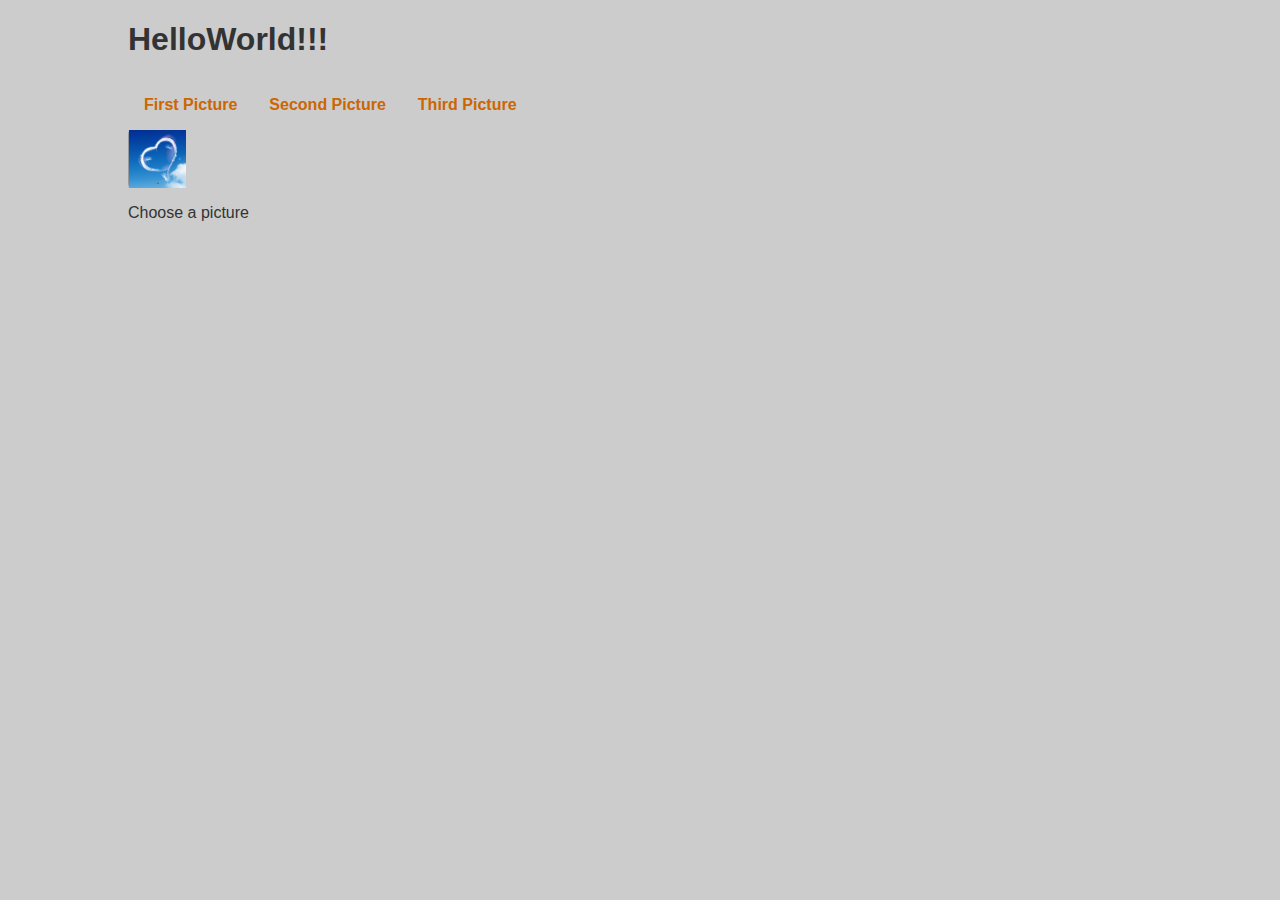
<file: JavaScriptDemo/index.html>
<!DOCTYPE html>
<html>

	<head>
		<meta charset="utf-8" />
		<title></title>
		<link rel="stylesheet" href="css/layout.css" media="screen" />
	</head>

	<body>
		<h1>HelloWorld!!!</h1>
		<ul id="imagegallery">
			<li>
				<a href="img/p1.png" title="Picture One"> First Picture</a>
			</li>
			<li>
				<a href="img/p2.png" title="Picture Two"> Second Picture</a>
			</li>
			<li>
				<a href="img/p3.png" title="Picture Three"> Third Picture</a>
			</li>
		</ul>
		<script type="text/javascript" src="js/showPic.js"></script>
	</body>

</html>
</file>
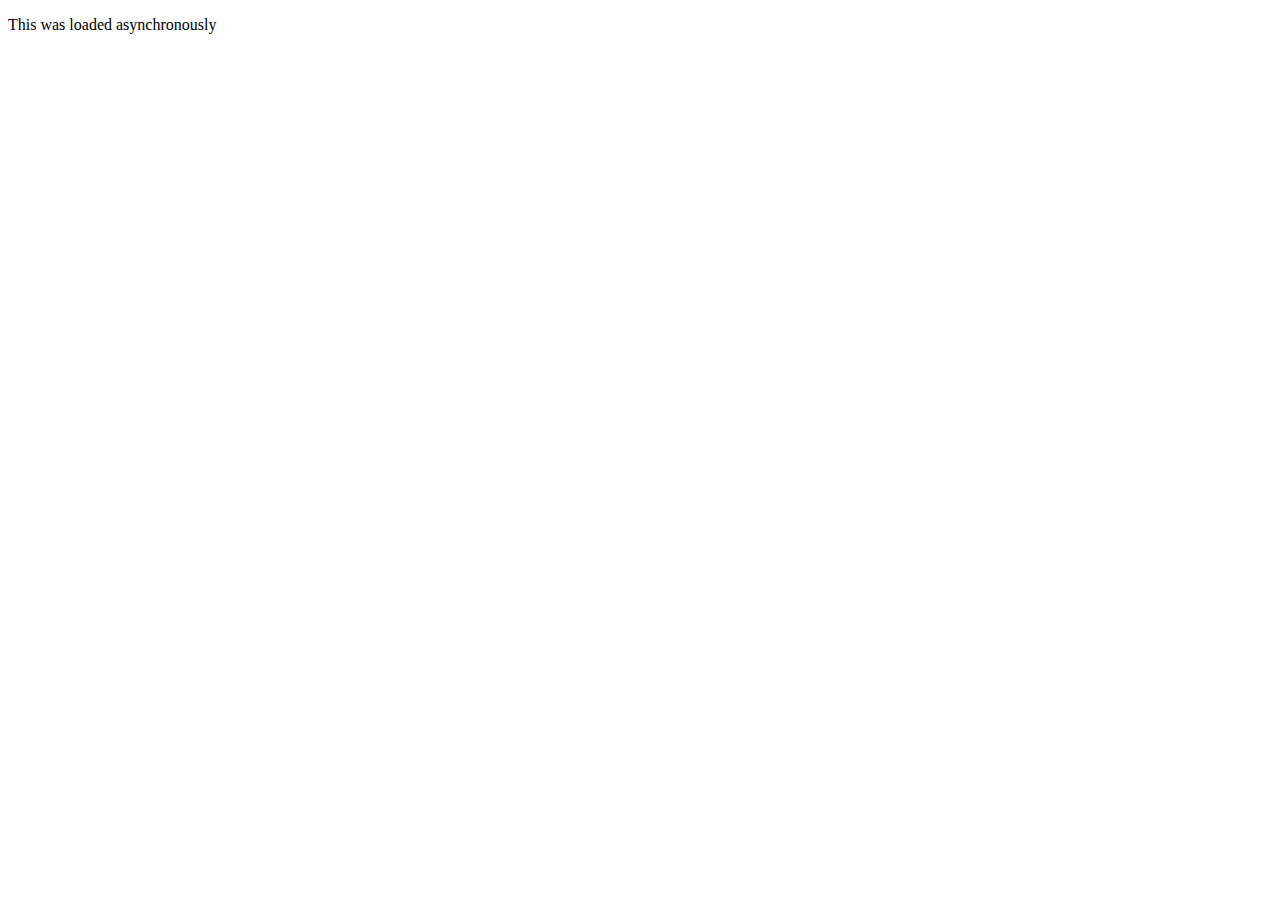
<file: JavaScriptDemo/ajax.html>
<!DOCTYPE html>
<html>
	<head>
		<meta charset="UTF-8">
		<title>Ajax</title>
	</head>
	<body>
		
		<div id="new"></div>
		
		<script src="js/addLoadEvent.js"></script>
		<script src="js/getHTTPObject.js"></script>
		<script src="js/getNewContent.js"></script>
	</body>
</html>
</file>
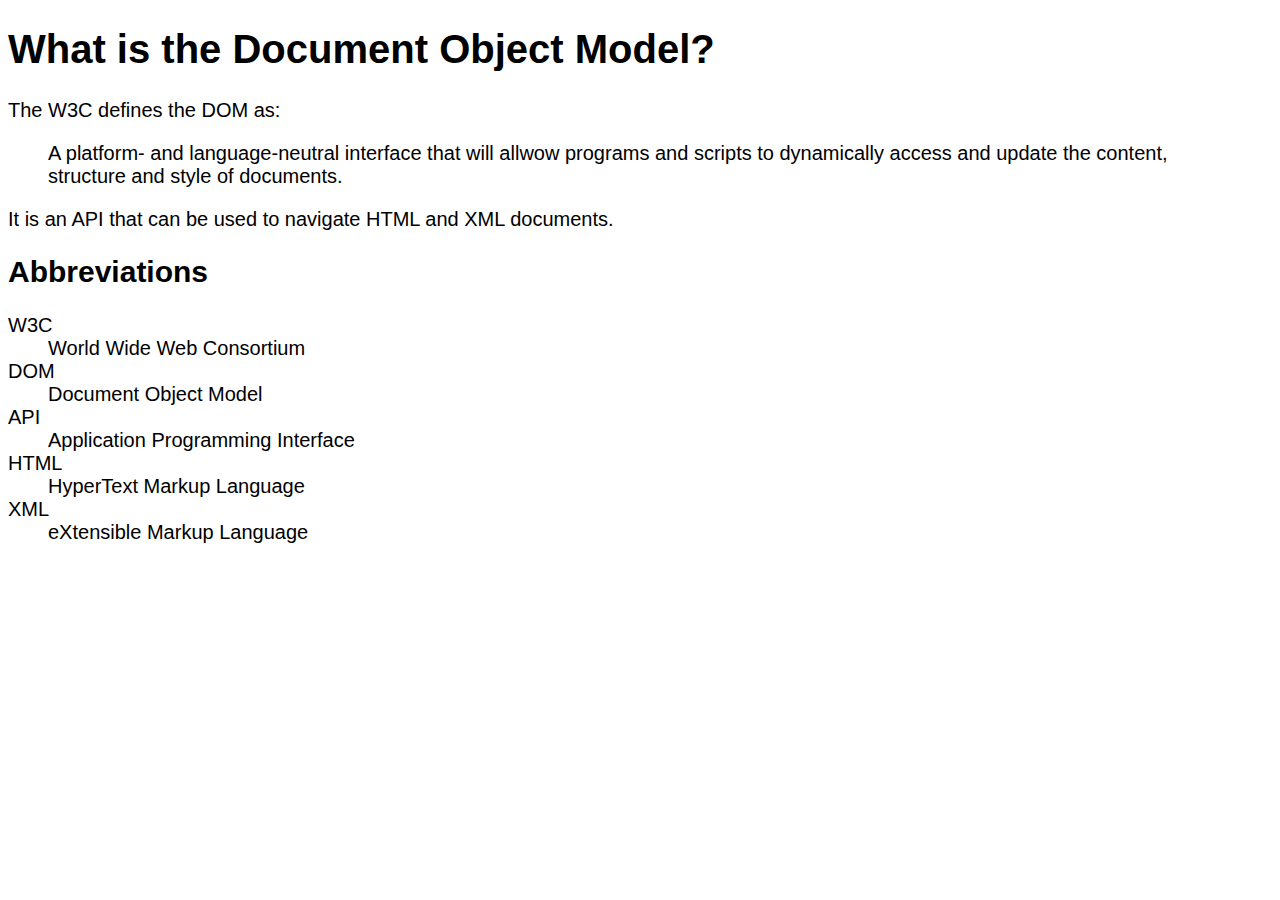
<file: JavaScriptDemo/explanation.html>
<!DOCTYPE HTML>
<html lang="en">

	<head>
		<meta charset="utf-8" />
		<title>Explaining the Document Object Model</title>
		<link rel="stylesheet" href="css/typography.css" media="screen" />
	</head>

	<body>
		<h1>What is the Document Object Model?</h1>
		<p>
			The
			<abbr title="World Wide Web Consortium"> W3C </abbr>defines the
			<abbr title="Document Object Model">DOM</abbr> as:
		</p>
		<blockquote cite="http://www.w3.org/DOM/">
			<p>
				A platform- and language-neutral interface that will allwow programs and scripts to dynamically access and update the content, structure and style of documents.
			</p>
		</blockquote>
		<p>
			It is an <abbr title="Application Programming Interface"> API</abbr>
			 that can be used to navigate
			 <abbr title="HyperText Markup Language">HTML </abbr>
			 and <abbr title="eXtensible Markup Language">XML
	 	</abbr>documents.
		</p>
		<script src="js/addLoadEvent.js"></script>
		<script src="js/displayAbbreviations.js"></script>
	</body>

</html>
</file>
<file: JavaScriptDemo/css/layout.css>
body{
	font-family: helvetica, arial, serif;
	color: #333;
	background-color: #ccc;
	margin: 1em 10%;
}
h1{
	color: #333;
	background-color: transparent;
}
a{
	color: #c60;
	background-color: transparent;
	font-weight: bold;
	text-decoration: none;
}
ul{
	padding: 0;
}
li{
	padding: 1em;
	list-style: none;
	float: left;
}
img{
	display: block;
	clear: both;
}
#imagegallery{
	<!--display: initial-->;
}
</file>
<file: JavaScriptDemo/css/typography.css>
body {
	font-family: helvetica, arial, sans-serif;
	font-size: 15pt;
}

abbr {
	text-decoration: none;
	border: 0;
	font-style: normal;
}
</file>
